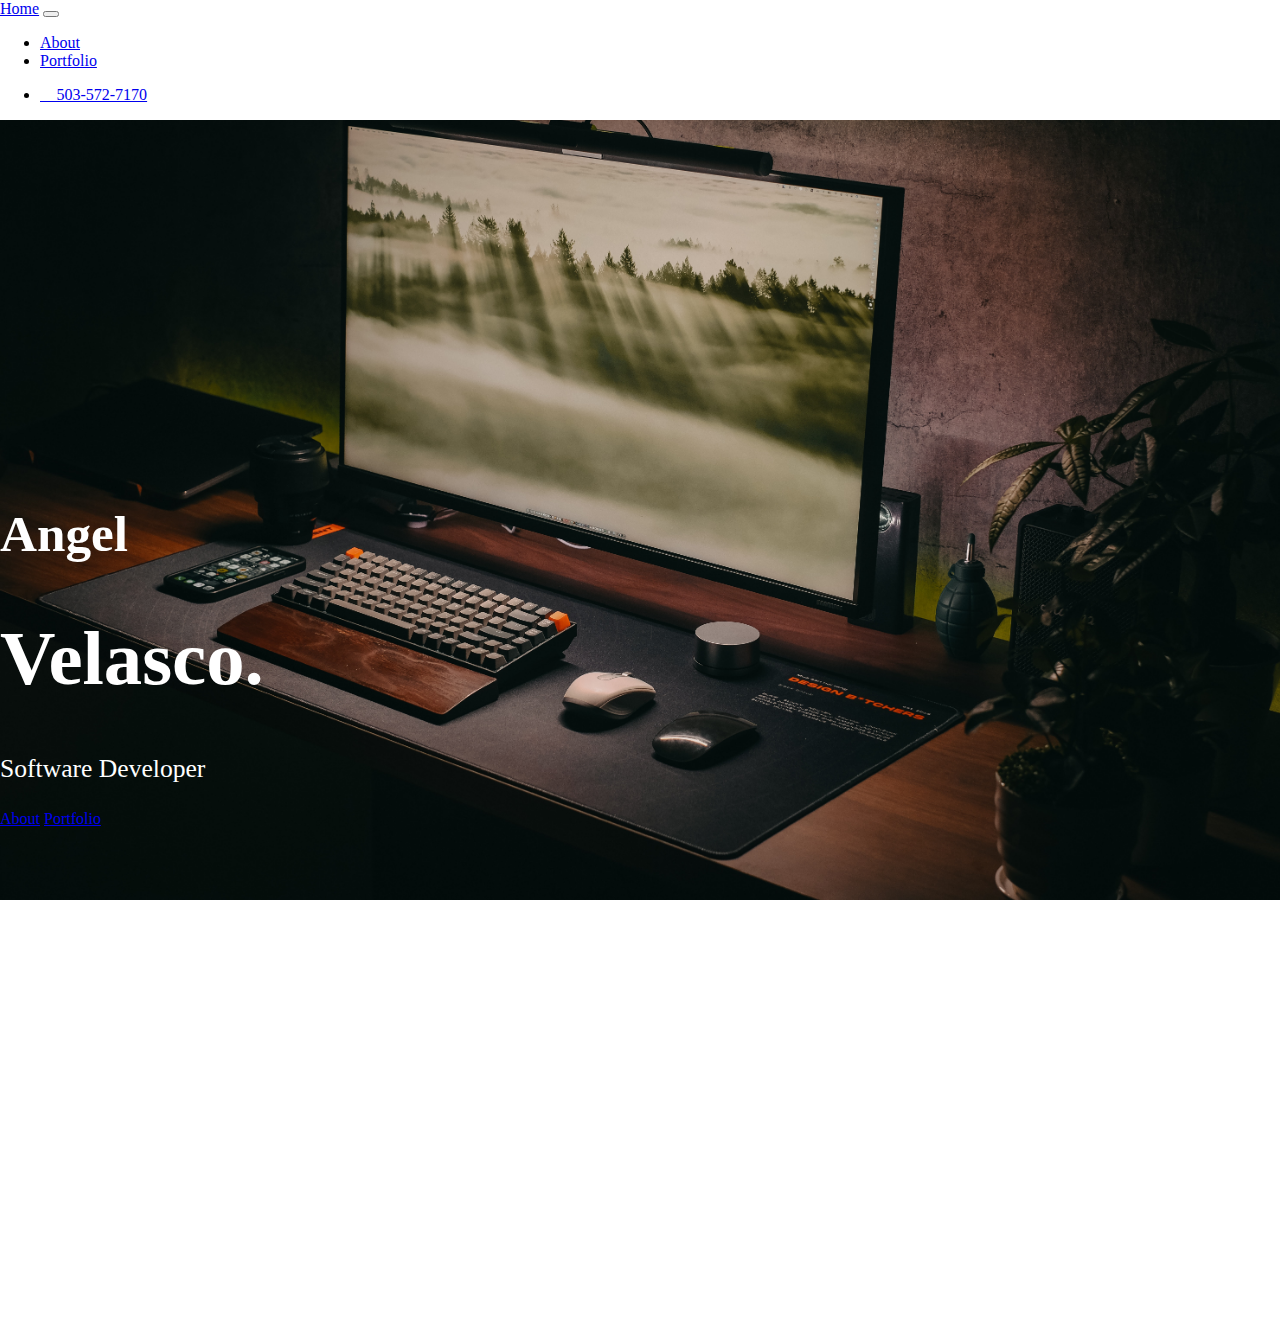
<file: index.html>
<!DOCTYPE html>
<html>
    <head>
        <meta charset="UTF-8">
        <meta name="viewport" content="width=device-width" />
        <title>Angel Velasco</title>
        <link href="https://cdn.jsdelivr.net/npm/bootstrap@5.3.0-alpha1/dist/css/bootstrap.min.css" rel="stylesheet" integrity="sha384-GLhlTQ8iRABdZLl6O3oVMWSktQOp6b7In1Zl3/Jr59b6EGGoI1aFkw7cmDA6j6gD" crossorigin="anonymous">
        <link rel="stylesheet" type="text/css" href="./portfolio.css">
        <style>
            .Form_Right {
                float: left; 
                margin-left: 20px;
                margin-bottom: -20px; 
            }
            #Home{
                background: url("background.jpg") no repeat 50% 50%;
            }
        </style>
    </head>

    <!--Body-->
    <body class="Background">

        <!--NAV BAR-->

        <div class="Navbar">
            <nav class="navbar navbar-expand-lg  bg-dark dat" data-bs-theme="dark">
                <div class="container-fluid">
                    <a class="navbar-brand" href="#Home">Home</a>
                    <button class="navbar-toggler" type="button" data-bs-toggle="collapse" data-bs-target="#navbarSupportedContent" aria-controls="navbarSupportedContent" aria-expanded="false" aria-label="Toggle navigation">
                        <span class="navbar-toggler-icon"></span>
                    </button>
                        <div class="collapse navbar-collapse" id="navbarSupportedContent">
                            <ul class="navbar-nav me-auto mb-2 mb-lg-0">
                                <li class="nav-item">
                                    <a class="nav-link active" aria-current="page" href="about.html">About</a>
                                </li>
                                <li class="nav-item">
                                    <a class="nav-link active" href="portfolio.html">Portfolio</a>
                                </li>
                            </ul>

                            <!--Nav end #-->
                            <ul class="nav justify-content-end">
                                <li class="container-fluid">
                                    <a class="navbar-brand" href="#">&#xF4E2; 503-572-7170</a>
                                </li>
                            </ul>

                        </div>
                </div>
            </nav>
        </div>

        <!--HOME-->
        <div id="Home" class="section">
            <div class="jumbotron jumbotron-fluid text-start">
                <div class="container">
                    <h1 class="display-4" style="font-size:4vw; ">Angel</h1>
                    <h1 class="display-2" style="font-size:6vw;">Velasco.</h1>
                    
                    <p class="lead " style="font-size:2vw;">Software Developer</p>
                    <a class="btn btn-outline-light" href="about.html" role="button">About</a>
                    <a class="btn btn-outline-light" href="portfolio.html" role="button">Portfolio</a>
                </div>
            </div>
        </div>


        <!--END HOME-->

        

    
            
        <script src="portfolio.js"></script>
        <script src="https://cdn.jsdelivr.net/npm/bootstrap@5.3.0-alpha1/dist/js/bootstrap.bundle.min.js" integrity="sha384-w76AqPfDkMBDXo30jS1Sgez6pr3x5MlQ1ZAGC+nuZB+EYdgRZgiwxhTBTkF7CXvN" crossorigin="anonymous"></script>
        <script>
            document.body.classList.add('fade-out');

            window.addEventListener('DOMContentLoaded', () => {
                document.body.classList.remove('fade-out');
            });
        </script>


        
    </body>
</html>
</file>
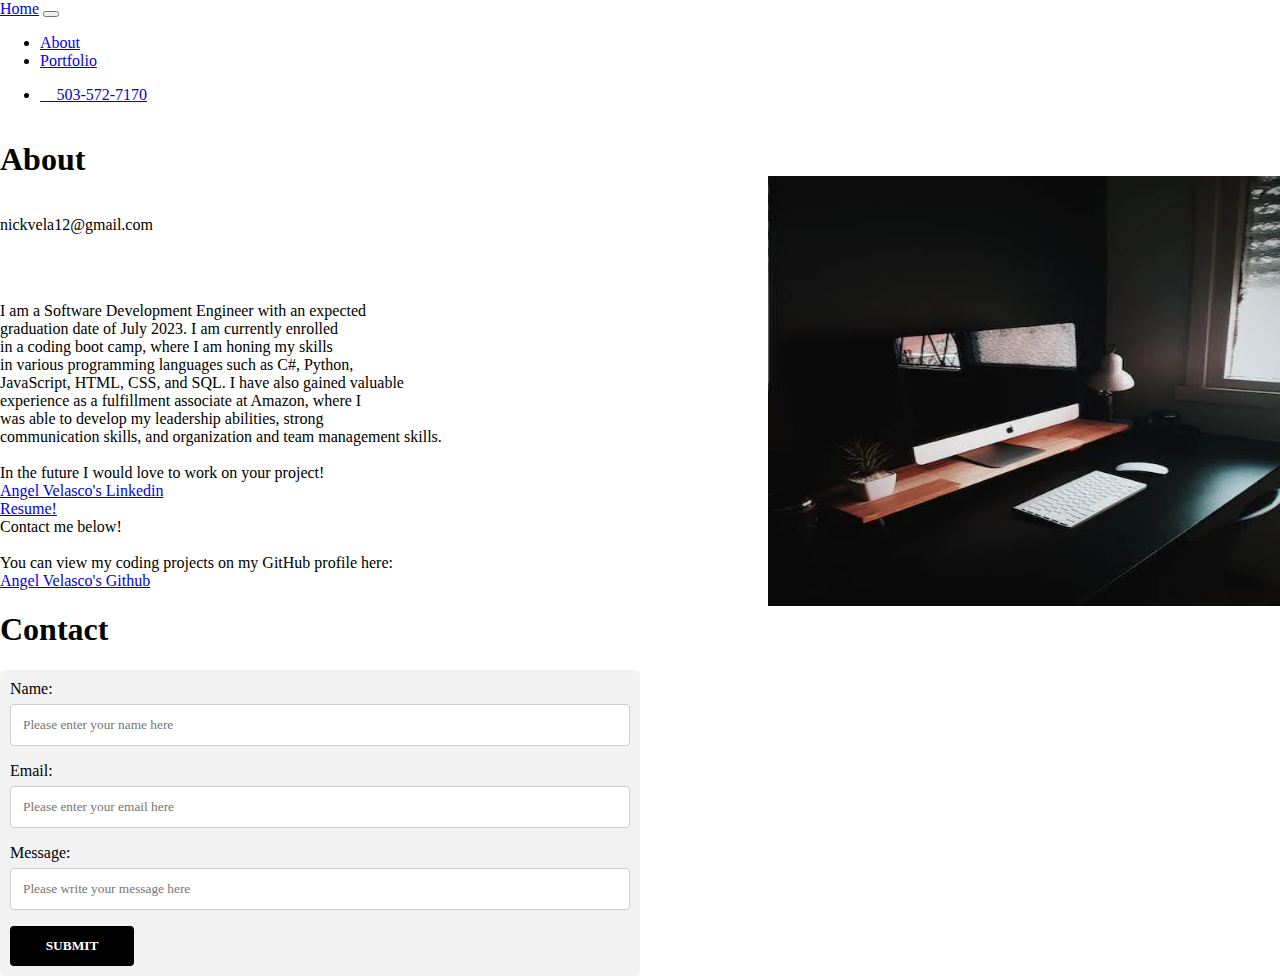
<file: about.html>
<!DOCTYPE html>
<html>
    <head>
        <title>About Me</title>
        <link href="https://cdn.jsdelivr.net/npm/bootstrap@5.3.0-alpha1/dist/css/bootstrap.min.css" rel="stylesheet" integrity="sha384-GLhlTQ8iRABdZLl6O3oVMWSktQOp6b7In1Zl3/Jr59b6EGGoI1aFkw7cmDA6j6gD" crossorigin="anonymous">
        <link rel="stylesheet" type="text/css" href="./portfolio.css">
    </head>


    <body>
        <div class="Navbar">
            <nav class="navbar navbar-expand-lg bg-dark dat" data-bs-theme="dark">
                <div class="container-fluid">
                    <a class="navbar-brand" href="index.html">Home</a>
                    <button class="navbar-toggler" type="button" data-bs-toggle="collapse" data-bs-target="#navbarSupportedContent" aria-controls="navbarSupportedContent" aria-expanded="false" aria-label="Toggle navigation">
                        <span class="navbar-toggler-icon"></span>
                    </button>
                    <div class="collapse navbar-collapse" id="navbarSupportedContent">
                        <ul class="navbar-nav me-auto mb-2 mb-lg-0">
                            <li class="nav-item">
                                <a class="nav-link active" aria-current="page" href="about.html">About</a>
                            </li>
                            <li class="nav-item">
                                <a class="nav-link active" href="portfolio.html">Portfolio</a>
                            </li>
                        </ul>
                        <ul class="nav justify-content-end">
                            <li class="container-fluid">
                                <a class="navbar-brand" href="#">&#xF4E2; 503-572-7170</a>
                            </li>
                        </ul>
                    </div>
                </div>
            </nav>
        </div>

        <div id="About" class="section">
            <div class="jumbotron jumbotron-fluid text-start">
                <div class="container">
                    <div class="header-wrapper">
                        <h1 class="display-2">About</h1>
                    </div>

                    <p class="lead ">nickvela12@gmail.com</p>
                    <br>
                    <br>
                    
                    <p class="lh-base">I am a Software Development Engineer with an expected <br>
                                        graduation date of July 2023. I am currently enrolled <br>
                                        in a coding boot camp, where I am honing my skills <br>
                                        in various programming languages such as C#, Python, <br>
                                        JavaScript, HTML, CSS, and SQL. I have also gained valuable<br>
                                        experience as a fulfillment associate at Amazon, where I <br>
                                        was able to develop my leadership abilities, strong <br>
                                        communication skills, and organization and team management skills. <br>
                    <br>In the future I would love to work on your project!<br>
                    
                    <a href="https://www.linkedin.com/in/angel-velasco-2481b4261/" class="link-primary">Angel Velasco's Linkedin</a>
                    <br>
                    <a href="https://docs.google.com/document/d/19hkLpZaUFQ1YNBrzkTy9oUP5VGlbg4JHRsiWuZk7FHs/edit?" class="link-primary">Resume!</a> 
                    <br>Contact me below! <br>
                    <br>You can view my coding projects on my GitHub profile here:<br>

                    <a href="https://github.com/AngelV02/HTML-CSS-Projects" class="link-primary">Angel Velasco's Github</a>

                    <h1>Contact</h1>
                    <!--This specifies where and how to send the form data; we are leaving it blank-->
                    <form action="https://formspree.io/f/mgebyroy" method="POST" onsubmit="return validateForm()"> <!-- Here we are utilizing a 3rd party service to submit the contact form data, insert your formspree endpoint in the action attribute -->
                        
                        <label>Name:</label>
                            <input type="text" name="fname" placeholder="Please enter your name here">
                        
                        <label>Email:</label>
                            <input type="text" id="Email" name="Email" placeholder="Please enter your email here">
                        
                        <label>Message:</label>
                            <input type="text" id="Message" name="Message" placeholder="Please write your message here">
                            <input type="submit" value="SUBMIT">
                    </form>

                    <img src="./background2.png" alt="" >  

                
                </div>
            </div>
        
        </div>

       
    </body>

    

</html>
</file>
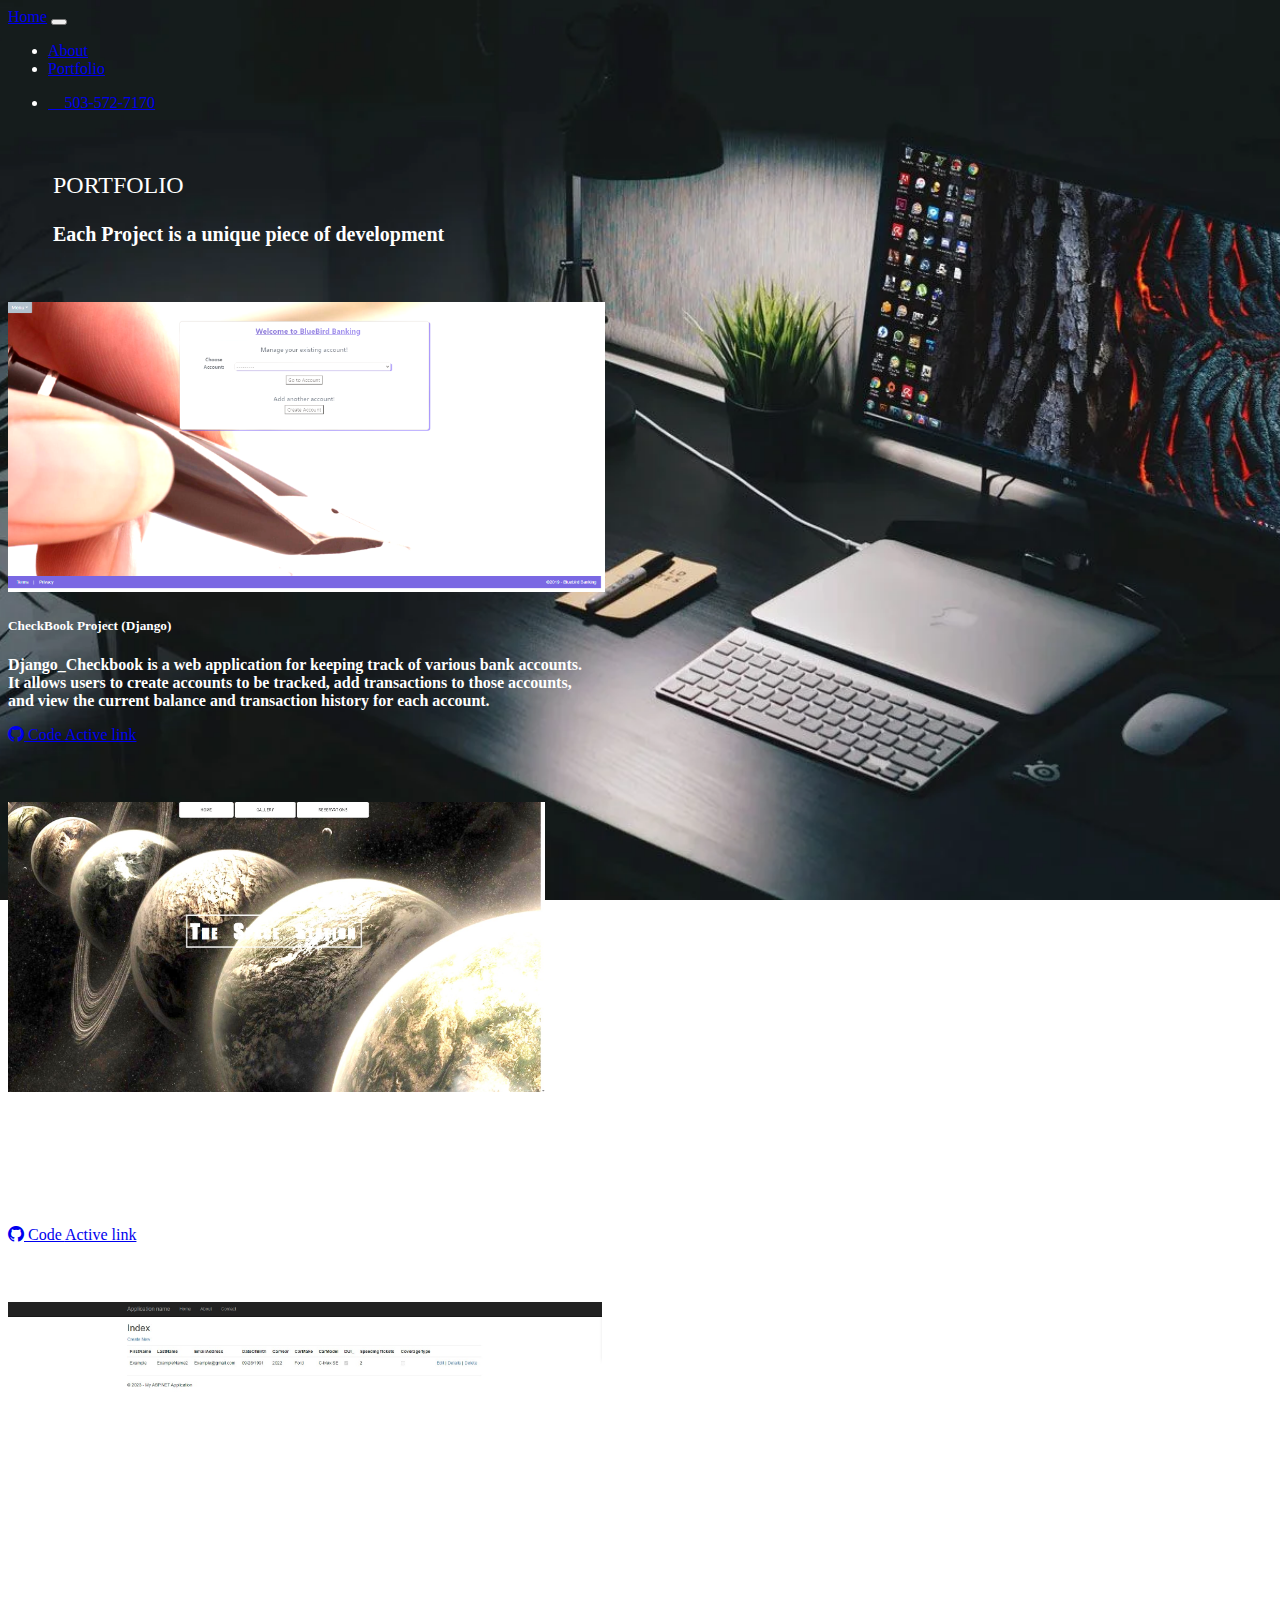
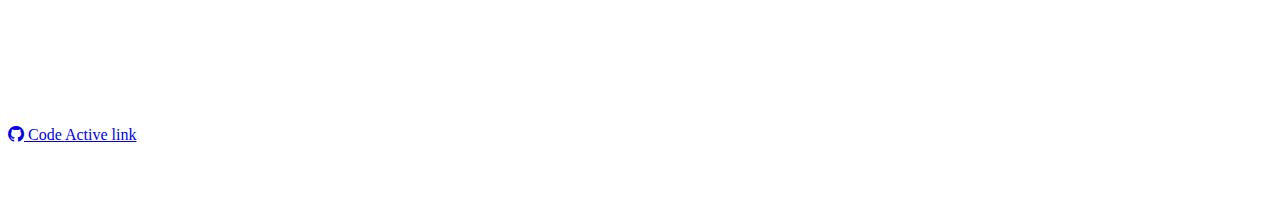
<file: portfolio.html>
<!DOCTYPE html>
<html>
    <head>
        <title>My Portfolio</title>
        <link href="https://cdn.jsdelivr.net/npm/bootstrap@5.3.0-alpha1/dist/css/bootstrap.min.css" rel="stylesheet" integrity="sha384-GLhlTQ8iRABdZLl6O3oVMWSktQOp6b7In1Zl3/Jr59b6EGGoI1aFkw7cmDA6j6gD" crossorigin="anonymous">
        <link rel="stylesheet" href="https://cdn.jsdelivr.net/npm/bootstrap-icons@1.10.4/font/bootstrap-icons.css">
        <link rel="stylesheet" type="text/css" href="./resume.css">
    </head>

    
        <body>
            <div class="Navbar">
                <nav class="navbar navbar-expand-lg bg-dark dat" data-bs-theme="dark">
                    <div class="container-fluid">
                        <a class="navbar-brand" href="index.html">Home</a>
                        <button class="navbar-toggler" type="button" data-bs-toggle="collapse" data-bs-target="#navbarSupportedContent" aria-controls="navbarSupportedContent" aria-expanded="false" aria-label="Toggle navigation">
                            <span class="navbar-toggler-icon"></span>
                        </button>
                        <div class="collapse navbar-collapse" id="navbarSupportedContent">
                            <ul class="navbar-nav me-auto mb-2 mb-lg-0">
                                <li class="nav-item">
                                    <a class="nav-link active" aria-current="page" href="about.html">About</a>
                                </li>
                                <li class="nav-item">
                                    <a class="nav-link active" href="portfolio.html">Portfolio</a>
                                </li>
                            </ul>
                            <ul class="nav justify-content-end">
                                <li class="container-fluid">
                                    <a class="navbar-brand" href="#">&#xF4E2; 503-572-7170</a>
                                </li>
                            </ul>
                        </div>
                    </div>
                </nav>
            </div>
        
            
            <div class="Portfolio">
                <p class="text-start">PORTFOLIO <br></p>
                <p class="description">Each Project is a unique piece of development</p> <br><br>
            </div>

           
            <div class="container d-flex justify-content-center" style="height: 500px;">
                <div class="card mb-3" style="height: 100px; width: 700px;">
                    <img src="./Screenshot1.jpg" class="card-img-top" alt="..." style="height: 290px;">
                    <div class="card-body">
                      <h5 class="card-title" style="font-weight: bold;">CheckBook Project (Django)</h5>
                        <p class="card-text" style="font-weight: bold;">Django_Checkbook is a web application for keeping track of various bank accounts. <br>
                            It allows users to create accounts to be tracked, add transactions to those accounts, <br>
                            and view the current balance and transaction history for each account. <br>
                            <div class="btn-group">
                                <a href="https://github.com/AngelV02/Django_Checkbook_Project" class="btn btn-primary active" aria-current="page">
                                    <i class="bi bi-github"></i> Code
                                </a>
                                <a href="#" class="btn btn-primary active" aria-current="page">Active link</a>
                            </div>
                        </p>
                    </div>
                </div>
            </div>

            <div class="container d-flex justify-content-center" style="height: 500px;">
                <div class="card mb-3" style="height: 100px; width: 700px;">
                    <img src="./Screenshot2.jpg" class="card-img-top" alt="..." style="height: 290px;">
                    <div class="card-body">
                      <h5 class="card-title" style="font-weight: bold;">Space Station Site</h5>
                        <p class="card-text" style="font-weight: bold;">This site is a page for a Space travel company. This page was styled using CSS and It <br>
                            uses many different features. A Navbar was created for this page, uses a form to get <br>
                            users to sign up. Another feature it uses is image container! and much more<br>
                            <div class="btn-group">
                                <a href="https://github.com/AngelV02/HTML-CSS-Projects/tree/main/Space_Station" class="btn btn-primary active" aria-current="page">
                                    <i class="bi bi-github"></i> Code
                                </a>
                                <a href="#" class="btn btn-primary active" aria-current="page">Active link</a>
                            </div>
                        </p>
                    </div>
                </div>
            </div>


            <div class="container d-flex justify-content-center" style="height: 500px;">
                <div class="card mb-3" style="height: 100px; width: 700px;">
                    <img src="./Screenshot3.jpg" class="card-img-top" alt="..." style="height: 290px;">
                    <div class="card-body">
                      <h5 class="card-title" style="font-weight: bold;">Space Station Site</h5>
                        <p class="card-text" style="font-weight: bold;">This project is a MVC web application that mimics a car insurance site. What it does is <br>
                            it takes user's input on a policy information and calculates a quote bases on business logic.
                            There's also a neat feature which there is a Admin page where it allows staff view all quotes.<br>
                            <div class="btn-group">
                                <a href=https://github.com/AngelV02/CarInsurance class="btn btn-primary active" aria-current="page">
                                    <i class="bi bi-github"></i> Code
                                </a>
                                <a href="#" class="btn btn-primary active" aria-current="page">Active link</a>
                            </div>
                        </p>
                    </div>
                </div>
            </div>
              

    

            
        </body>
</html>
</file>
<file: portfolio.css>
body{
    margin: 0;
    width: 100vw;
    height: 100vh;
    opacity: 1;
    transition: 1s opacity;
}



body.fade-out {
    opacity: 0;
    transition: none;
}

#Home {
    background: url("background.jpg") no-repeat 50% 50%;
    background-attachment: fixed;
    -webkit-background-size: cover;
    -moz-background-size: cover;
    -o-background-size: cover;
    background-size: cover;
    width: 100%;
    display: block;
    height: auto;
    padding-top: 350px;
    padding-bottom: 500px;
    color: #fff;
    opacity: 0;
    transition: all 1s ;
}

#Home.show {
    opacity: 1;
}

/* #About {
    background: url("background4.jpg") no-repeat 50% 50% ;
    background-attachment: fixed;
    background-size: cover; 
    color: white;
    
} */


input {
    width: 20%;
}

#About img {
    float: right;
    width: 40%;
    height: 430px;
    margin-top: -800px;
}


.section {
    opacity: 1;  /** this needs to be set to 1 after being set to 0 orginanlly  
    to display the about  page for some reason find out why. **/
    transition: all 1s;
  }
  
.section.visible {
    opacity: 1;
  }

.header-wrapper {
    display: inline-block;
    position: relative;
  }
.header-wrapper:after {
    content: '';
    position: absolute;
    bottom: 9px;
    left: 0;
    width: 100%;
    height: 1px;
    background-color: white;
  }
  
  

/***** TABLE STYLING *****/
* { 
    box-sizing: border-box; /* This creates a box with a border within which we will place most of our text */
} 

.Column_1 {
    float: left;
    width: 50%; 
    padding: 10px;
    padding-top: 3%; 
    height: 400px; 
    background-color: #f2f2f2; 
}

.Column_2 {
    float: left;
    width: 50%;
    padding: 10px;
    padding-top: 1.9%;
    height: 400px;
    background-color: #4d4d4d;
}

.Column_tall {
    padding-top: 3.5%;
    height: 450px;
}


.Row:after {
	content: ""; 
	display: table; 
	clear: both; 
}
/***** END OF TABLE STYLING *****/

/***** CONTACT FORM STYLING *****/
input[type=text] {
    width: 100%; 
    padding: 12px; 
    border: 1px solid #ccc; 
    border-radius: 4px; 
    box-sizing: border-box; 
    margin-top: 6px; 
    margin-bottom: 16px; 
    resize: vertical; 
    font-family: Perpetua, Rockwell Extra Bold;
}


input[type=text]:hover {
    box-shadow: 0 0 5px #00004d inset; 
}

/* Submit button */
input[type=submit] {
    background-color: black; 
    color: white; 
    font-weight: bold; 
    padding: 12px 20px; 
    border: none; 
    border-radius: 4px; 
    cursor: pointer; 
    margin-left: auto; 
    margin-right: auto;
    font-family: Perpetua, Rockwell Extra Bold;
}

/* Hover effect for submit button */
input[type=submit]:hover {
    background-color: white; 
    color: black; 
    transform: scale(1.5); 
    transition: transform 1.5s; 
}

/* Form element */
form {
    width: 50%;
    border-radius: 5px; 
    background-color: #f2f2f2; 
    padding: 10px; 
    font-family: "Trebuchet MS", Optima;
}


/***** END OF CONTACT FORM STYLING *****/

#Resume {
    opacity: 1;
}
#Resume h1 {
    color: #000; /* Or any color you want */
    
}
</file>
<file: resume.css>
body {
    background: url("./background4.jpg") no-repeat 50% 50%;
    background-size: cover;
    background-attachment: fixed;
    color: white;
}

.bi-filetype-html {
    font-size: 30px; /* change this value to adjust the size of the icon */
}
  
.bi-filetype-css {
    font-size: 30px; /* change this value to adjust the size of the icon */
}

.bi-filetype-js {
    font-size: 30px; /* change this value to adjust the size of the icon */
}
  
.bi-filetype-py {
    font-size: 30px; /* change this value to adjust the size of the icon */
}


.text-start {
  margin-top: 60px;
  margin-left: 45px;
  font-size: 150%;
}

.description {
  margin-left: 45px;
  font-size: 125%;
  font-weight: bold;
}


.card-img-top:hover {
  transform: scale(1.2);
  transition: all 0.2s ease-in-out;
}
</file>
